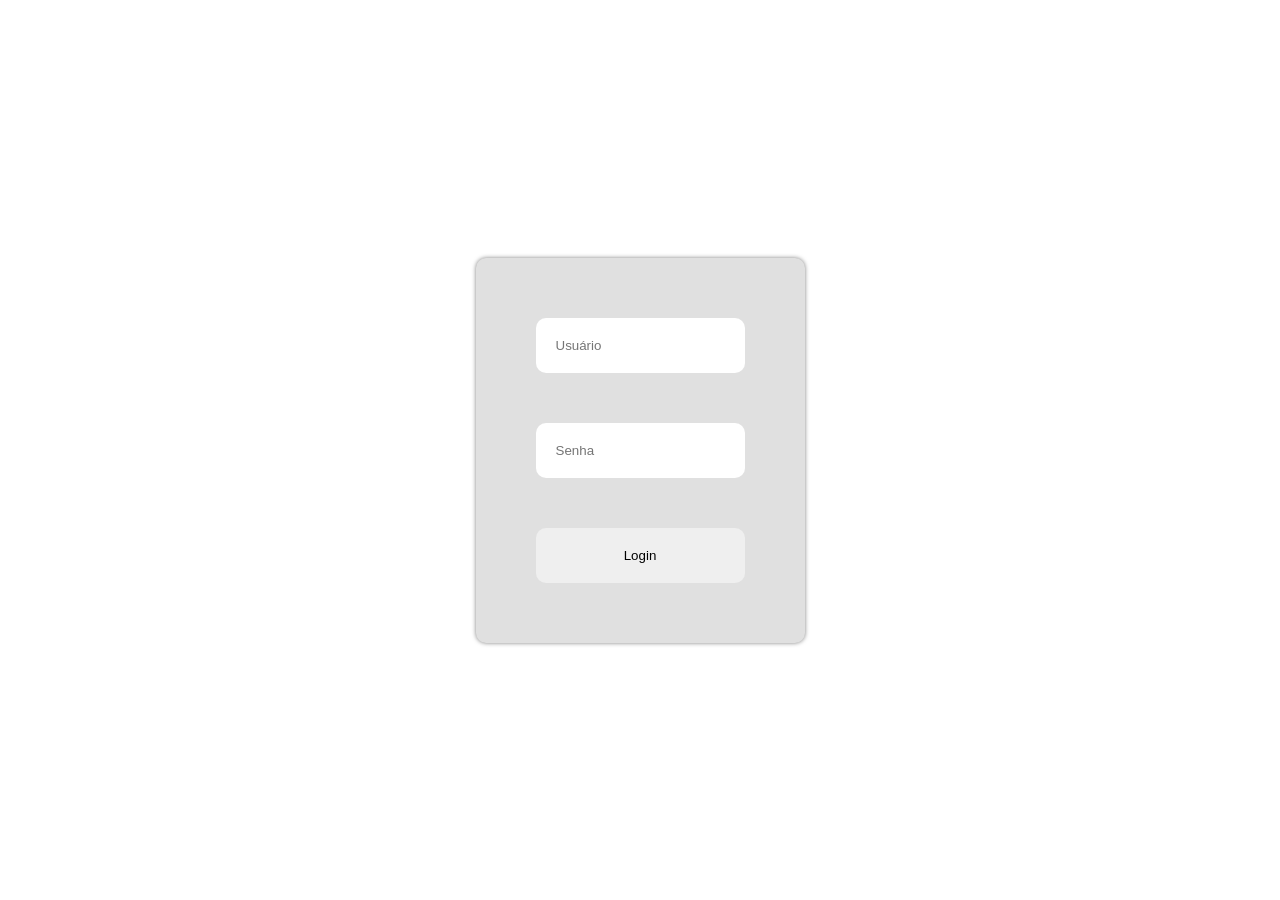
<file: index.html>
<!DOCTYPE html>
<html lang="pt-br">
<head>
    <meta charset="UTF-8">
    <meta name="viewport" content="width=device-width, initial-scale=1.0">
    <link rel="stylesheet" href="css/login.css">
    <title>knotes</title>
</head>
<body>
    <div class="LoginDiv">
        <input type="text" id="nome" placeholder="Usuário">
        <input type="password" id="senha" placeholder="Senha">
        <input type="button" id="confirmar" value="Login">
    </div>

    <script src="js/login.js"></script>
</body>
</html>
</file>
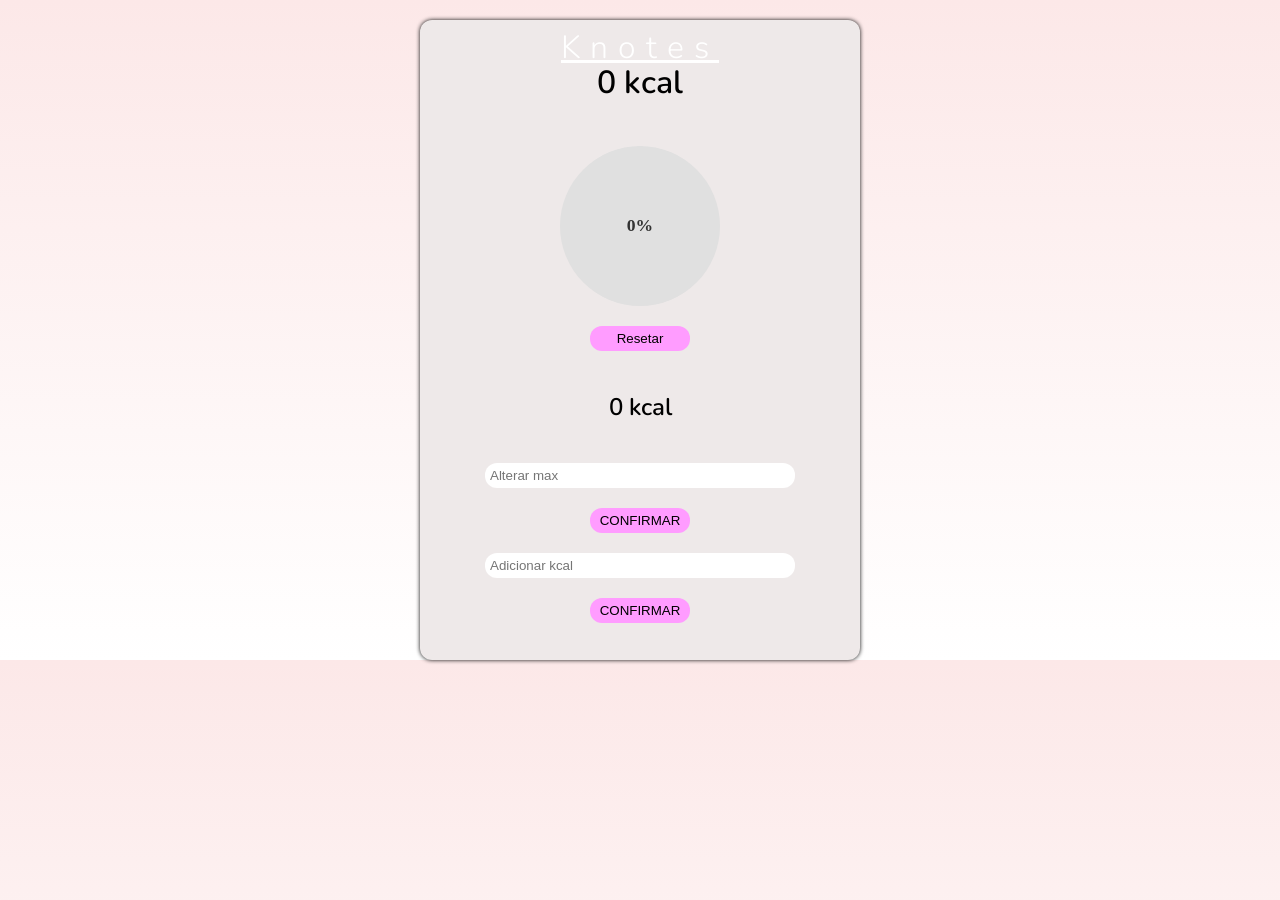
<file: html/home.html>
<!DOCTYPE html>
<html lang="en">
<head>
    <meta charset="UTF-8">
    <meta name="viewport" content="width=device-width, initial-scale=1.0">
    <link rel="stylesheet" href="../css/home.css">
    <title>Knotes</title>
</head>
<body>
    <div class="Home">
        <h1 class="Titulo"><u>Knotes</u></h1>
        <h1 class="Max">0 kcal</h1>
        <div class="Grafico">0%</div>
        <input type="button" id="Resetar" value="Resetar">
        <h2 class="Total">0 kcal</h2>
        <input type="text" id="Maximo" placeholder="Alterar max ">
        <input type="button" id="Adicionarnovoconsumo" value="CONFIRMAR">
        <input type = "text" id ="Consumo" placeholder="Adicionar kcal">
        <input type="button" id="Adicionarnovakcal" value="CONFIRMAR">
    </div>

    <script src="../js/home.js"></script>
 </body>
</html>
</file>
<file: css/login.css>
body {
    margin:0;
    display: flex; justify-content: center; align-items: center; height: 100vh;
}

.LoginDiv {
    display: flex; flex-flow:column; gap: 50px; background-color: rgb(224, 224, 224);
    padding: 60px; border-radius: 10px; box-shadow: 0 0 4px rgba(0, 0, 0, 0.5);
}

#nome, #senha, #confirmar {
    border: none; border-radius: 10px; padding: 20px
}
#confirmar:hover {
    background-color: white; cursor: pointer;
}
#nome:hover, #senha:hover {
    border: 1px solid black;
}
</file>
<file: css/home.css>
@import url('https://fonts.googleapis.com/css2?family=Nunito:ital,wght@0,200..1000;1,200..1000&family=Ubuntu:ital,wght@0,300;0,400;0,500;0,700;1,300;1,400;1,500;1,700&display=swap');

body {
    margin: 0; display: flex; justify-content: center; 
    background-image: linear-gradient(rgb(252, 232, 232),white);
}
.Titulo{
    font-family: "Nunito", sans-serif;font-optical-sizing: auto;font-weight: 300;font-style: normal; position: absolute; top: 5px; color: white;
    letter-spacing: 10px;
}
.Home {
    background-color: rgb(238, 233, 233); flex-flow: column; display: flex;
    width: 400px; height: 600px; border-radius: 12px; box-shadow: 0px 0px 4px rgb(10, 10, 10); padding: 20px;
    align-items: center; gap: 20px; margin-top: 20px;

}
.Grafico{
    width: 300px; height: 300px; background-color: rgb(63, 56, 56); 
}
.Grafico {
  width: 160px;height: 160px;border-radius: 50%;background: #e0e0e0;
  display: flex;align-items: center;justify-content: center;font-weight: bold;font-size: 1.1rem;
  color: #333;ransition: background 0.3s ease;
}
.Max, .Total {
    font-family: "Nunito", sans-serif;font-optical-sizing: auto;font-weight: 600;font-style: normal;
}
#Maximo, #Consumo{
    width: 300px;border: none; padding: 5px; border-radius: 12px;
}

#Adicionarnovoconsumo, #Resetar, #Adicionarnovakcal {
    width: 100px; border: none; background-color: rgb(255, 156, 255); padding: 5px; border-radius: 12px;
}
#Adicionarnovoconsumo:hover, #Resetar:hover, #Adicionarnovakcal:hover {
    background-color: white; cursor: pointer;
}
</file>
